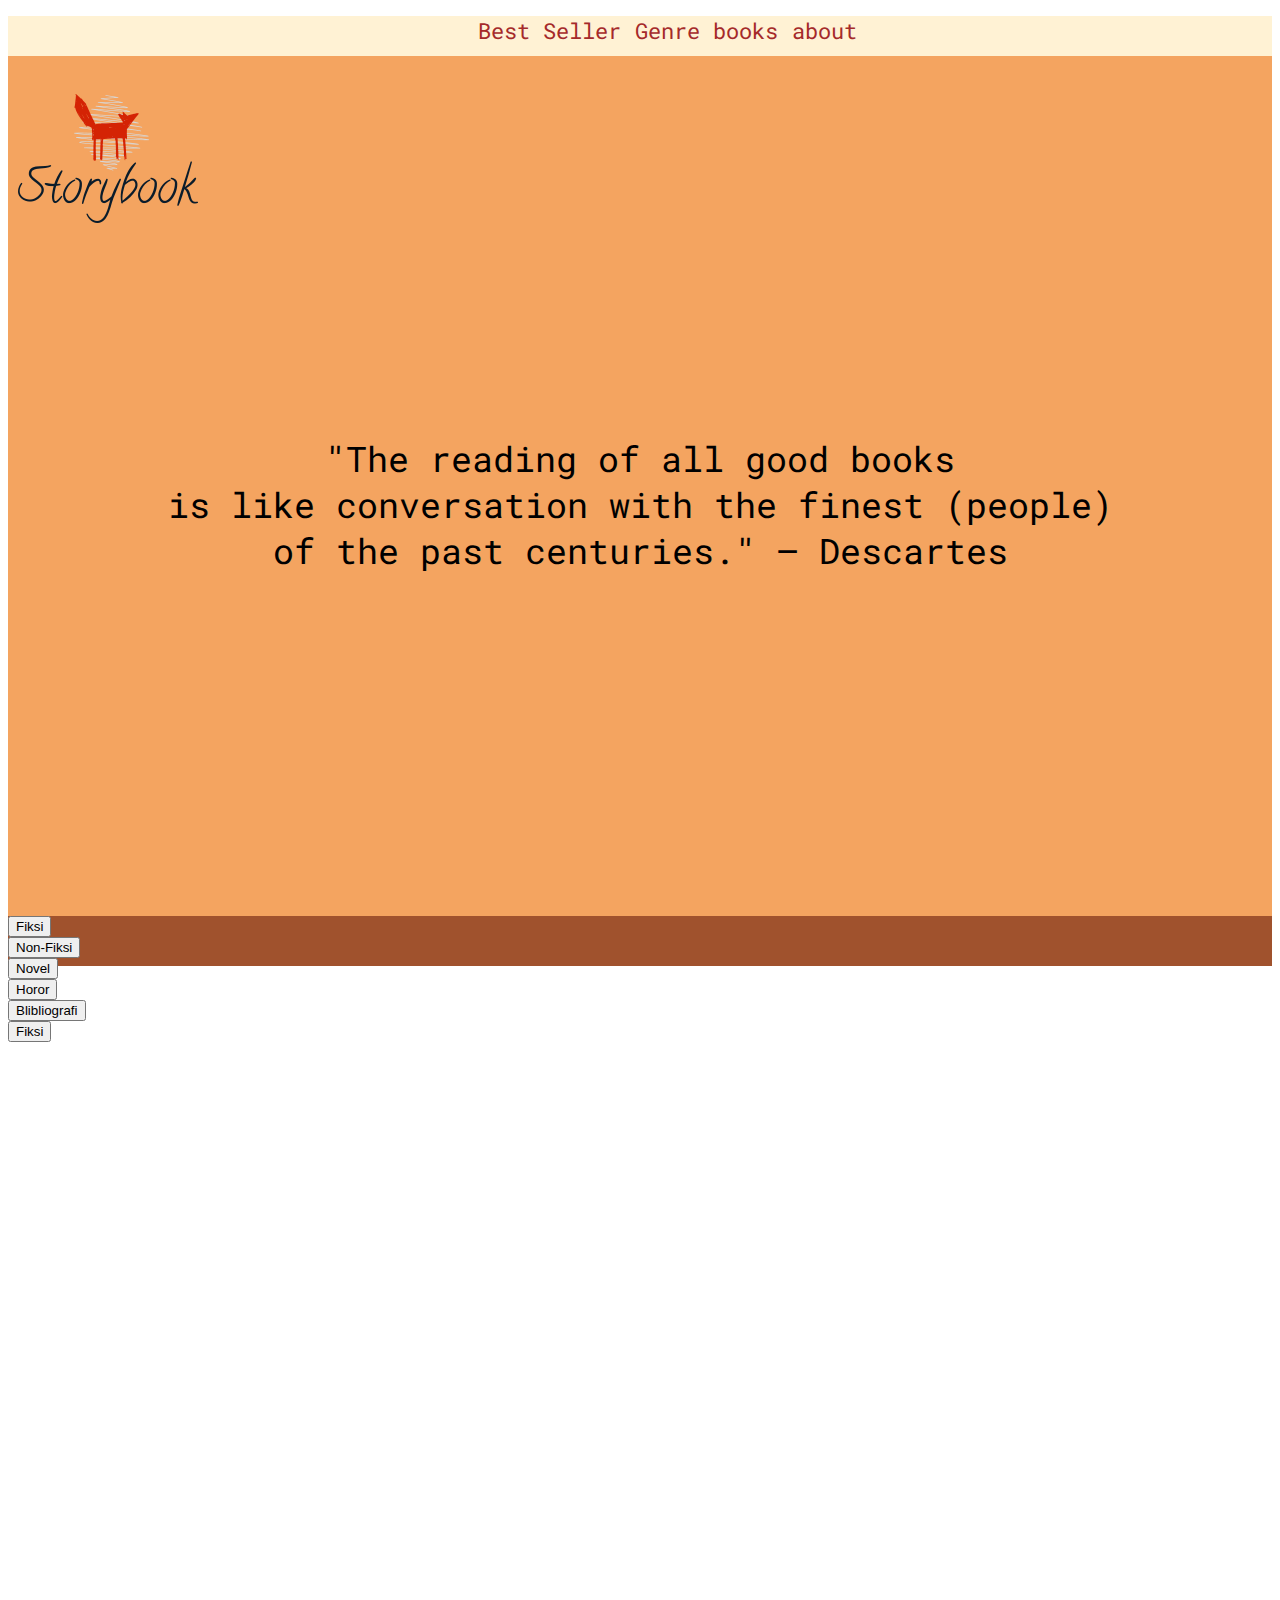
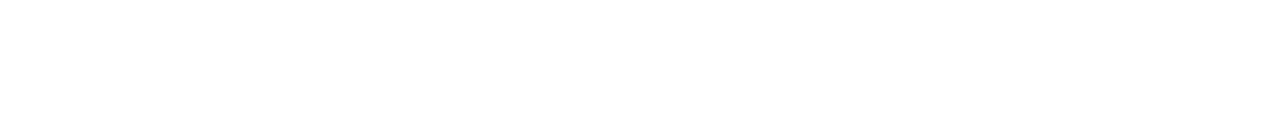
<file: htmlcss/index.html>
<!DOCTYPE html>
<html lang="en">

<head>
    <meta charset="UTF-8">
    <meta http-equiv="X-UA-Compatible" content="IE=edge">
    <meta name="viewport" content="width=device-width, initial-scale=1.0">
    <link rel="stylesheet" type="text/css" href="index.css">
    <link href="https://fonts.googleapis.com/css2?family=Roboto+Mono:wght@300&display=swap" rel="stylesheet">
    <link href="https://fonts.googleapis.com/css2?family=Righteous&family=Special+Elite&display=swap" rel="stylesheet">
    <link rel="preconnect" href="https://fonts.gstatic.com">
    <link href="https://cdn.jsdelivr.net/npm/bootstrap@5.0.0-beta2/dist/css/bootstrap.min.css" rel="stylesheet" integrity="sha384-BmbxuPwQa2lc/FVzBcNJ7UAyJxM6wuqIj61tLrc4wSX0szH/Ev+nYRRuWlolflfl" crossorigin="anonymous">
    <title>Latihan html dan css </title>
</head>

<body>
    <header>
      <!-- Navbar -->
      <div class="navigation">
          <ul class="nav-container">
              <li><a href="#best-seller">Best Seller</a></li>
              <li><a href="#">Genre books</a></li>
              <li><a href="trapsepatu.html">about</a></li>
          </ul>
      </div>
      <div class="logo">
        <img class="logo-pic" src="../gambar/Logo.png" alt="Story book"></img>
      </div>  
      <div class="judul">
        <p class="kalimat"> "The reading of all good books <br> is like conversation with the finest (people) <br>of the past centuries." – Descartes</p>
      </div>
    </header>

<!--============ Tampilan Main =============-->
    <Main>
      <div class="container">
        <div class="row align-items-start baris">
          <div class="col-2">
            <button type="button tombol" class="btn btn-success">Fiksi</button>
          </div>
          <div class="col-2">
            <button type="button" class="btn btn-success">Non-Fiksi</button>
          </div>
          <div class="col-2">
            <button type="button" class="btn btn-success">Novel</button>
          </div>
          <div class="col-2">
            <button type="button" class="btn btn-success">Horor</button>
          </div>
          <div class="col-2">
            <button type="button" class="btn btn-success">Blibliografi</button>
          </div>
          <div class="col-2">
            <button type="button" class="btn btn-success">Fiksi</button>
          </div>
        </div>
      </div>

    <!-- <div class="theme" id="best-seller">
        <p class="main-theme">BEST SELLER BOOK</p>
    </div> -->

    <!-- card -->
    <!-- <div class="flex-container">
        <div class="card" style="width: 18rem;">
            <img src="../gambar/buku1.jpeg" class="card-img-top" alt="...">
            <div class="card-body">
              <h5 class="card-title">Titik nol</h5>
              <p class="card-text">Jauh. Mengapa setiap orang terobsesi oleh kata itu? Marco Polo melintasi perjalanan panjang dari Venesia hingga negeri Mongol. Para pengelana lautan mengarungi samudra luas. Para pendaki menyabung nyawa menaklukkan puncak.</p>
            </div>
          </div>
          <div class="card" style="width: 18rem;">
            <img src="../gambar/buku-3.jpg" class="card-img-top" alt="...">
            <div class="card-body">
              <h5 class="card-title">The intelligent investor</h5>
              <p class="card-text">The greatest investment advisor of the twentieth century, Benjamin Graham taught and inspired people worldwide.Graham's philosophy of "value investing" -- which shields investors from substantial error</p>
            </div>
          </div>
          <div class="card" style="width: 18rem;">
            <img src="../gambar/buku-4.png" class="card-img-top" alt="...">
            <div class="card-body">
              <h5 class="card-title">Sebuah seni untuk bersikap bodo amat</h5>
              <p class="card-text">The Subtle Art of Not Giving a Fuck: A Counterintuitive Approach to Living a Good Life is the second book by blogger and author Mark Manson. In it Manson argues that life's struggles give it meaning, and that the mindless positivity of typical self-help books is neither practical nor helpful.</p>
            </div>
          </div>
          <div class="card" style="width: 18rem;">
            <img src="../gambar/buku-5.jpg" class="card-img-top" alt="...">
            <div class="card-body">
              <h5 class="card-title">Jika kita tidak pernah jadi apa-apa</h5>
              <p class="card-text">Jika Kita Tak Pernah Jadi Apa-ApaKau melihat teman-teman dan mereka sudah sudah mendapatkan impian, sementara kau masih termangu menggenggam harapan.</p>
            </div>
          </div>
    </div> -->
    </Main>

    <footer>
    </footer>

    <script src="https://cdn.jsdelivr.net/npm/bootstrap@5.0.0-beta2/dist/js/bootstrap.bundle.min.js" integrity="sha384-b5kHyXgcpbZJO/tY9Ul7kGkf1S0CWuKcCD38l8YkeH8z8QjE0GmW1gYU5S9FOnJ0" crossorigin="anonymous"></script>
    <script src="https://cdn.jsdelivr.net/npm/@popperjs/core@2.6.0/dist/umd/popper.min.js" integrity="sha384-KsvD1yqQ1/1+IA7gi3P0tyJcT3vR+NdBTt13hSJ2lnve8agRGXTTyNaBYmCR/Nwi" crossorigin="anonymous"></script>
<script src="https://cdn.jsdelivr.net/npm/bootstrap@5.0.0-beta2/dist/js/bootstrap.min.js" integrity="sha384-nsg8ua9HAw1y0W1btsyWgBklPnCUAFLuTMS2G72MMONqmOymq585AcH49TLBQObG" crossorigin="anonymous"></script>
</body>
</html>
</file>
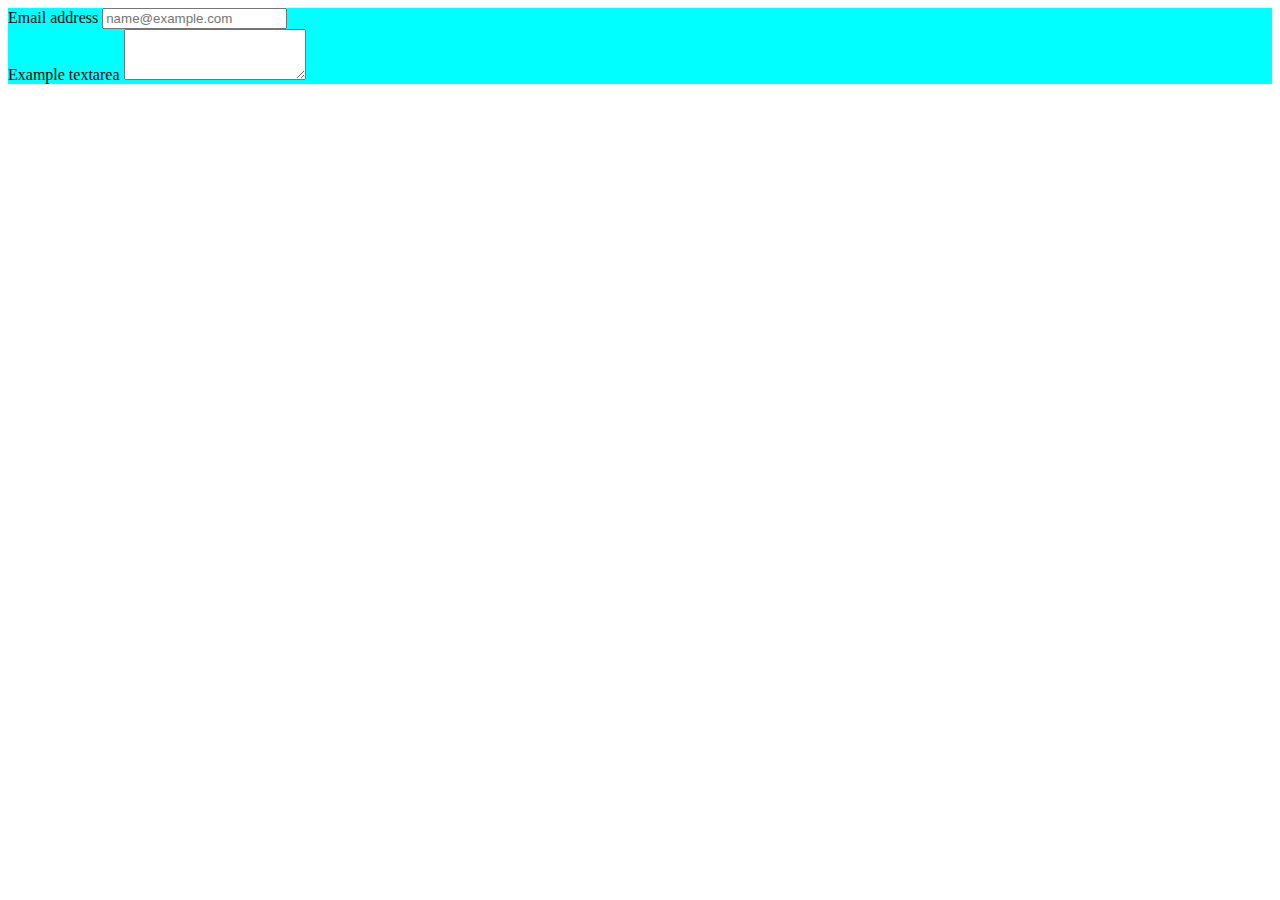
<file: community.html>
<!DOCTYPE html>
<html lang="en">
<head>
    <meta charset="UTF-8">
    <meta http-equiv="X-UA-Compatible" content="IE=edge">
    <meta name="viewport" content="width=device-width, initial-scale=1.0">
    <link href="https://cdn.jsdelivr.net/npm/bootstrap@5.0.0-beta2/dist/css/bootstrap.min.css" rel="stylesheet" integrity="sha384-BmbxuPwQa2lc/FVzBcNJ7UAyJxM6wuqIj61tLrc4wSX0szH/Ev+nYRRuWlolflfl" crossorigin="anonymous">
    <link rel="stylesheet" href="css/community.css">
    <title>Document</title>
</head>
<body>
    <div class="contain">
        <div class="mb-3">
            <label for="exampleFormControlInput1" class="form-label">Email address</label>
            <input type="email" class="form-control" id="exampleFormControlInput1" placeholder="name@example.com">
        </div>
        <div class="mb-3">
            <label for="exampleFormControlTextarea1" class="form-label">Example textarea</label>
            <textarea class="form-control" id="exampleFormControlTextarea1" rows="3"></textarea>
        </div>
    </div>
    <script src="https://cdn.jsdelivr.net/npm/bootstrap@5.0.0-beta2/dist/js/bootstrap.bundle.min.js" integrity="sha384-b5kHyXgcpbZJO/tY9Ul7kGkf1S0CWuKcCD38l8YkeH8z8QjE0GmW1gYU5S9FOnJ0" crossorigin="anonymous"></script>
    <script src="https://cdn.jsdelivr.net/npm/@popperjs/core@2.6.0/dist/umd/popper.min.js" integrity="sha384-KsvD1yqQ1/1+IA7gi3P0tyJcT3vR+NdBTt13hSJ2lnve8agRGXTTyNaBYmCR/Nwi" crossorigin="anonymous"></script>
    <script src="https://cdn.jsdelivr.net/npm/bootstrap@5.0.0-beta2/dist/js/bootstrap.min.js" integrity="sha384-nsg8ua9HAw1y0W1btsyWgBklPnCUAFLuTMS2G72MMONqmOymq585AcH49TLBQObG" crossorigin="anonymous"></script>
</body>
</html>
</file>
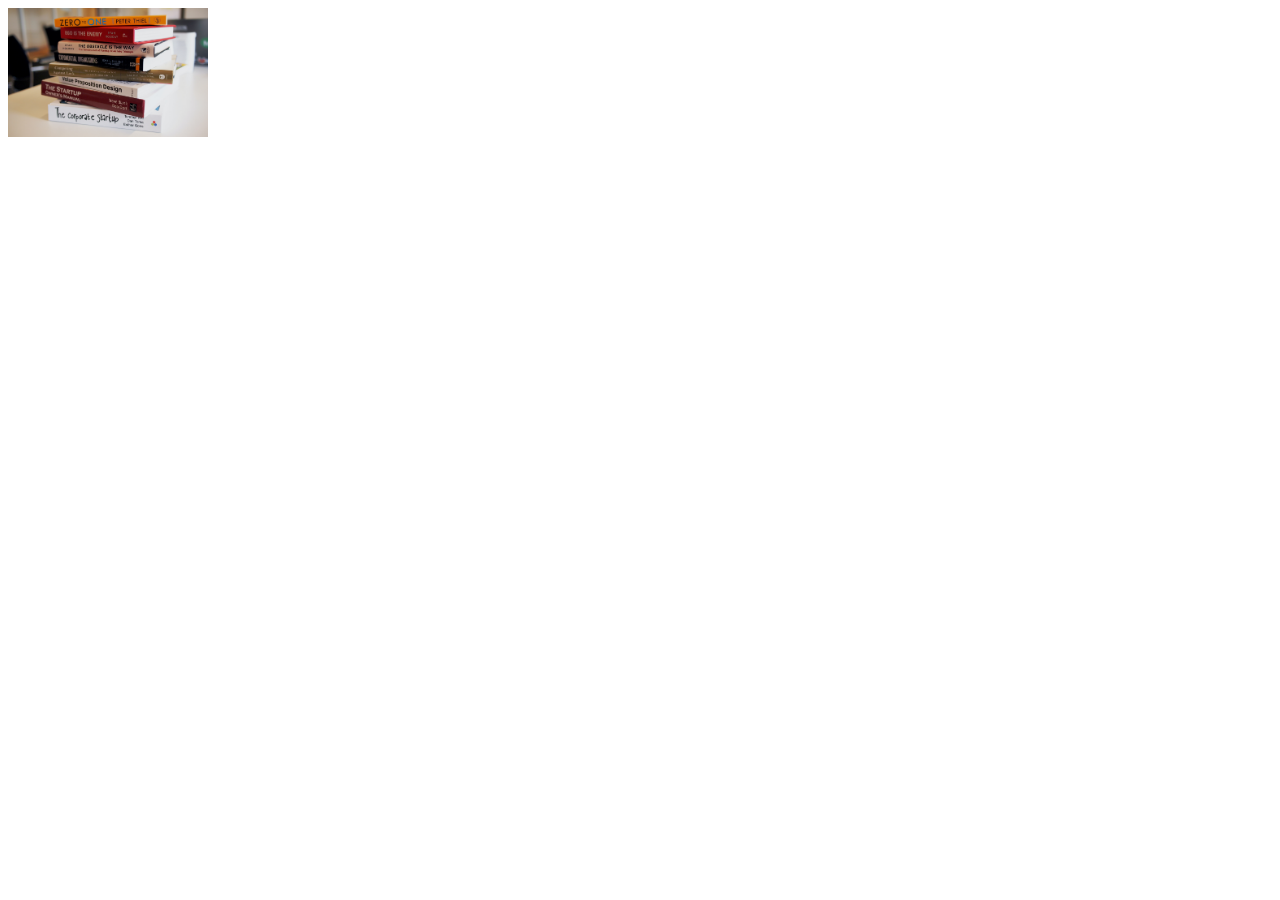
<file: testgambar.html>
<!DOCTYPE html>
<html lang="en">
<head>
    <meta charset="UTF-8">
    <meta http-equiv="X-UA-Compatible" content="IE=edge">
    <meta name="viewport" content="width=device-width, initial-scale=1.0">
    <link rel="stylesheet" type="text/css" href="css/testgambar.css">
    <title>Document</title>
</head>
<body>
    <!-- <div class="container1"></div> -->
    <div class="container">
        <img class="carousel" src="../gambar/bgBuku.jpg" alt="">
    </div>
</body>
</html>
</file>
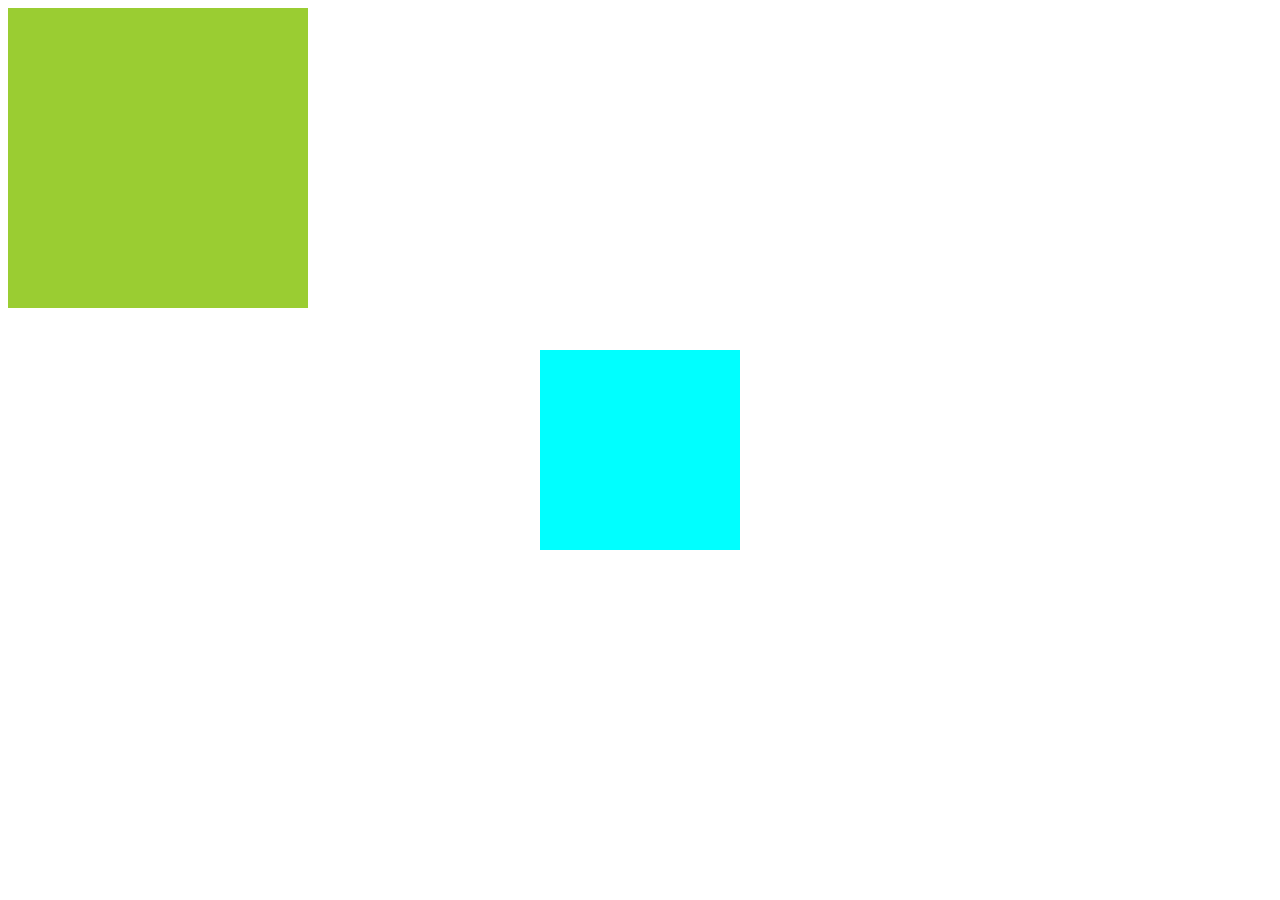
<file: htmlcss/testgambar.html>
<!DOCTYPE html>
<html lang="en">
<head>
    <meta charset="UTF-8">
    <meta http-equiv="X-UA-Compatible" content="IE=edge">
    <meta name="viewport" content="width=device-width, initial-scale=1.0">
    <link rel="stylesheet" type="text/css" href="testgambar.css">
    <title>Document</title>
</head>
<body>
    <div class="container1"></div>
    <div class="container">
        <!-- <img class="carousel" src="../gambar/bgBuku.jpg" alt=""> -->
    </div>
</body>
</html>
</file>
<file: htmlcss/index.css>
header{
    background-color: sandybrown;
    height: 100vh;
    width: auto;
}
.navigation{
    background-color: #fff2d4;
    width: auto;
    height: 40px;
}
ul li{
    position: relative;
    display:inline;
    margin-right: 10px;
    left: 430px;
}
ul li a{
    text-decoration: none;
    color: brown;
    font-family: 'Roboto Mono', monospace;
    font-size: 22px;
}
a:hover{
    background-color: bisque;
}
.logo{
    /* background-color: #aa2b1d; */
    width: 200px;
    height: 200px;
    position: absolute;
}
.judul{
    position: absolute;
    height: 100px;
    width: auto;
    margin: auto;
    top: 0;
    right: 0;
    bottom: 0;
    left: 0;
    text-align: center;
}
.kalimat{
    font-family: 'Roboto Mono', monospace;
    font-size: 35px;
}

main{
    height: 50rem;
}
.theme{
    /* background-color: hotpink; */
    width: auto;
    height: 50px;
    text-align: center;
}
.main-theme{
    font-family: 'Special Elite', cursive;
    font-size: 30px;
    background-color: blanchedalmond;
}
.baris{
    height: 50px;
    background-color:sienna;
}
.tombol{
    background-color: rgb(15, 47, 73);
    width:60px;
}
.flex-container{
    background-color:sandybrown;
    width: auto;
    height: 550px;
    margin: auto;
    top: 200px;
    display: flex;
    justify-content: center;
}
.card{
    flex-wrap: wrap;
    margin-right: 40px;
    margin-left: 10px;
}
.card-image-top{
    height:50px;
}

@media(max-width: 800px){

}
</file>
<file: css/community.css>
.contain{
    background-color: aqua;
    
}
</file>
<file: css/testgambar.css>
/* .container1{
    background-color: yellowgreen;
    width: 300px;
    height: 300px;
    position: relative;
} */

.container{
    position: absolute;
    width: 200px;
    height: 200px;
    
}

img{
    width: 200px;
    /* height: 10px; */
}
</file>
<file: htmlcss/testgambar.css>
.container1{
    background-color: yellowgreen;
    width: 300px;
    height: 300px;
    position: relative;
}

.container{
    background-color: aqua;
    position: absolute;
    width: 200px;
    height: 200px;
    margin: auto;
    top: 0;
    right: 0;
    bottom: 0;
    left: 0;
    /* object-fit: contain; */
    /* position: absolute; */
    
}
</file>
